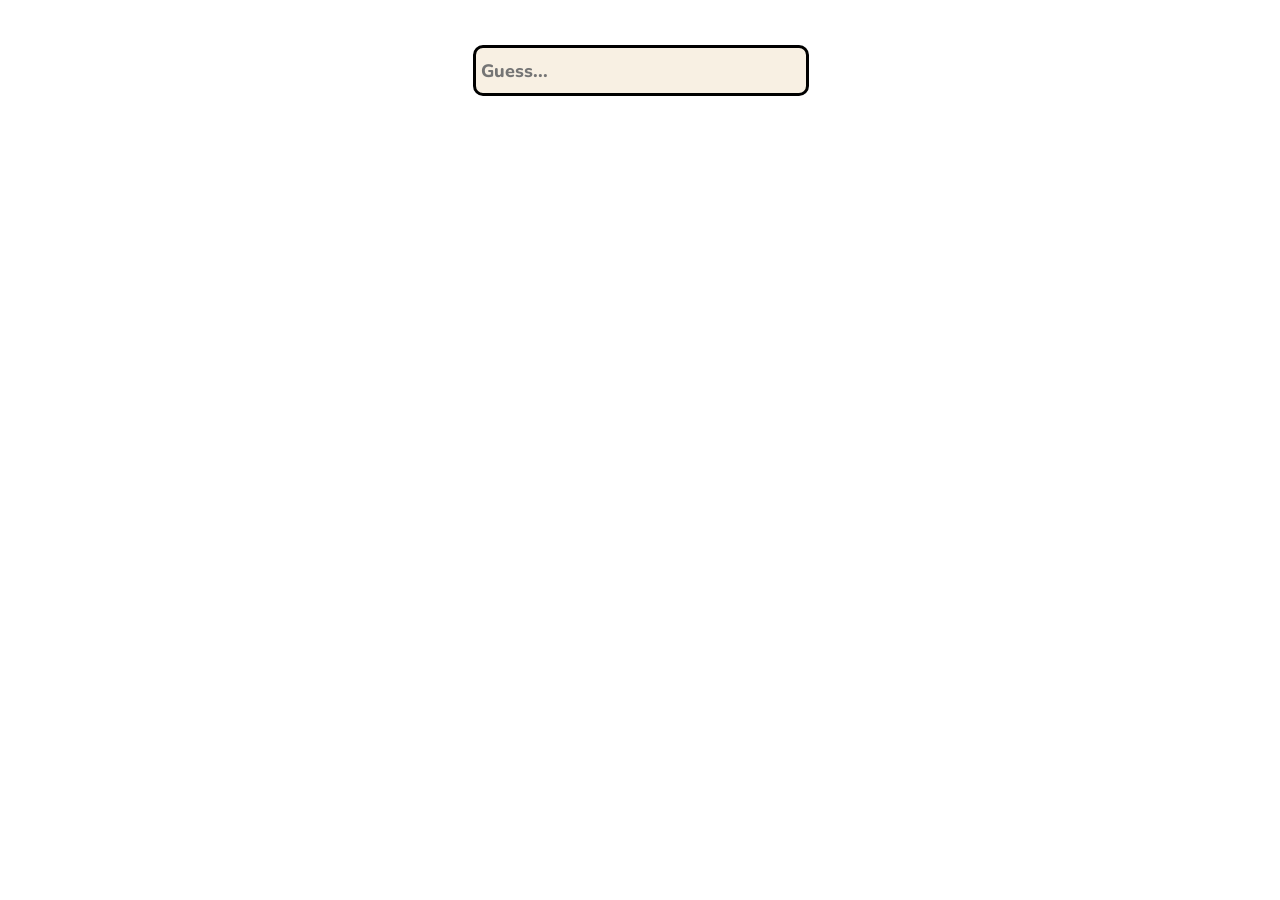
<file: frontend/fun/index.html>
<!DOCTYPE html>
<html>
    <head>
        <meta charset="UTF-8">
        <meta name="viewport" content="width=device-width, initial-scale=1.0">
        <title>Loading Google Fonts</title>
        <link rel="preconnect" href="https://fonts.googleapis.com">
        <link rel="preconnect" href="https://fonts.gstatic.com" crossorigin>
        <link href="https://fonts.googleapis.com/css2?family=Nunito:wght@400;500;600;700;800;900&display=swap" rel="stylesheet">

        <link rel="stylesheet" href="index.css">
    </head>
    <body>
        <div id="center">
            <div id="container">
                <form id="guessForm">
                    <input id="guessInput" type="text" name="guess" placeholder="Guess..." autocomplete="off" required>
                </form>
                <div id="guessContainer"></div>
            </div>
        </div>
        <div id="winScreen">
            <div>
                <h1>You Win!</h1>
                <button onclick="window.location.reload()">Play Again</button>
            </div>
        </div>
        <script src="index.js"></script>
        <script src="guessElement.js"></script>
    </body>
</html>
</file>
<file: frontend/fun/index.css>
* {
    padding: 0px;
    margin: 0px;
}

body {
    font-family: Nunito;
    font-weight: 800;
}

#center {
    display: flex;
    justify-content: center;
    margin-top: 50px;
}

#container {
    width: 25%;
}

#guessForm {
    width: 100%;
}

#guessForm input {
    width: 100%;
    border: 3px solid black;
    border-radius: 10px;
    background-color: #f8f0e3;
    height: 35px;
    font-family: Nunito;
    font-weight: 800;
    font-size: large;
    padding: 5px;
    transform: translate(-7px, -5px);
}

.guessBox {
    position: relative;
    display: flex;
    align-items: center;
    outline: 3px solid black;
    outline-offset: 3px;
    border-radius: 5px;
    height: 40px;
    margin: 18px 0px;
}

.backgroundScore {
    position: absolute;
    width: 40%;
    height: 100%;
    border-radius: 5px;
    z-index: -1;
}

.guessData {
    display: flex;
    justify-content: space-between;
    padding: 0px 20px;
    width: 100%;
}

.guessData div {
    display: flex;
    gap: 10px;
}

#winScreen {
    top: 0;
    display: none;
    position: absolute;
    width: 100%;
    height: 100%;
    background-color: #00000088;
    justify-content: center;
    align-items: center;
}

#winScreen div {
    display: flex;
    flex-direction: column;
    position: absolute;
    background-color: #f8f0e3;
    padding: 20px;
    border-radius: 10px;
    justify-content: center;
    align-items: center;
    outline: 3px solid black;
    outline-offset: 3px;
}

#winScreen div button {
    align-items: center;
    justify-content: center;
    border: none;
    padding: 10px 15px;
    border-radius: 10px;
    font-weight: 800;
    width: 80%;
    background-color: #070f1c;
    color: white;
}

#winScreen div h1 {
    font-weight: 1000;
    padding-bottom: 10px;
}
</file>
